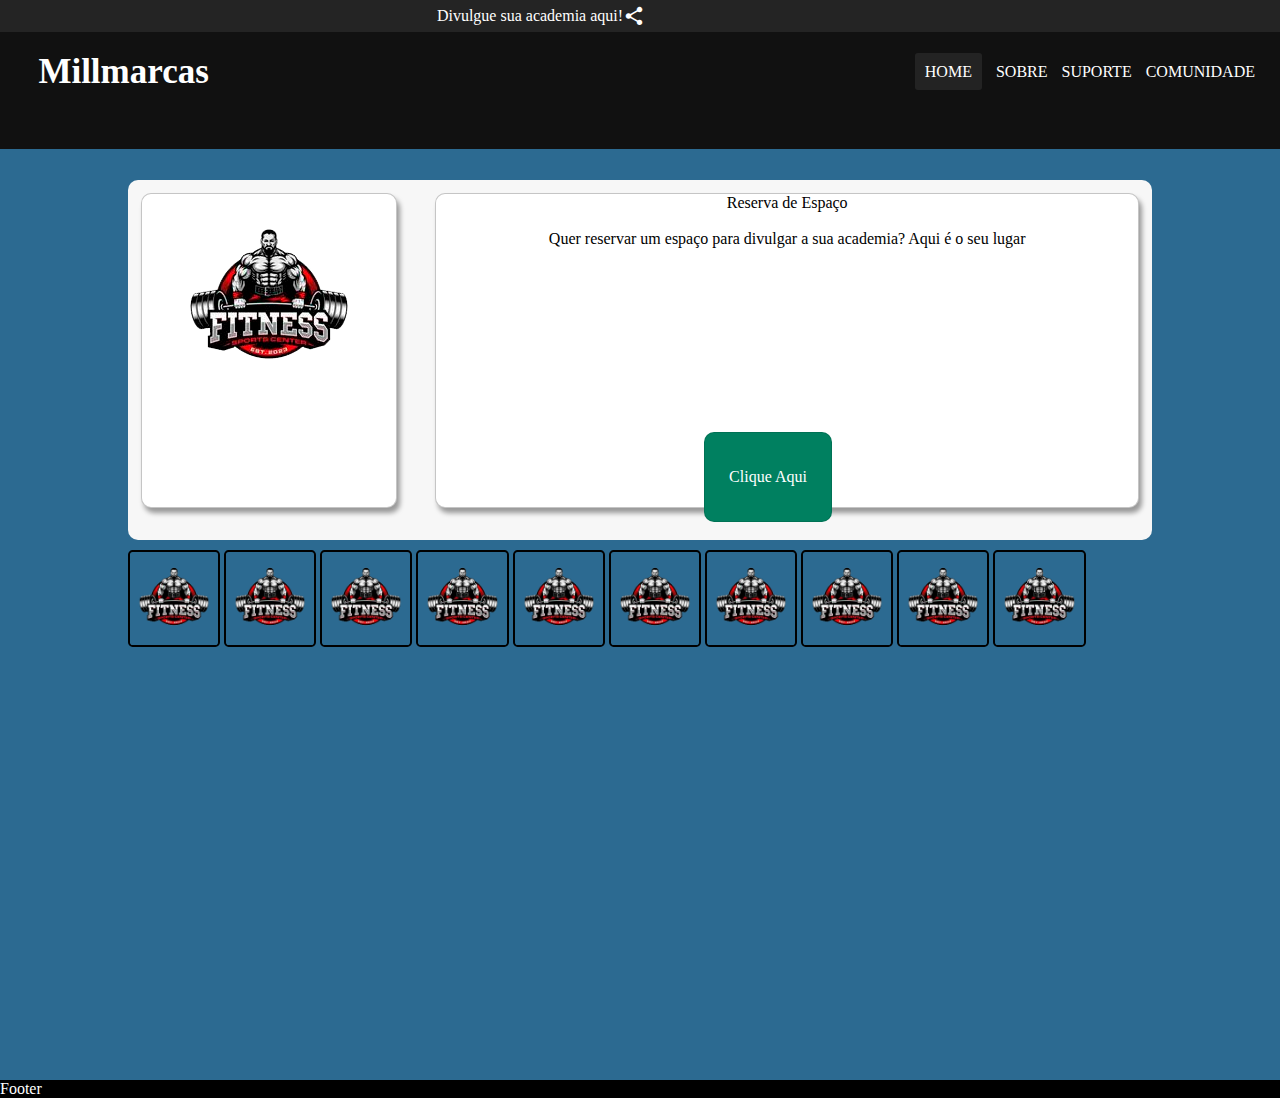
<file: index.html>
<!DOCTYPE html>
<html lang="pt-br">
<head>
    <meta charset="UTF-8">
    <meta name="viewport" content="width=device-width, initial-scale=1.0">
    <title>Loja Vini</title>
    <link rel="shortcut icon" href="data/favicon.png" type="image/x-icon">
    <link rel="stylesheet" href="style.css">
    <link href="https://fonts.googleapis.com/icon?family=Material+Icons" rel="stylesheet" />
    <link rel="stylesheet" href="media.css">
    <link rel="stylesheet" href="product-info.css">
    <link rel="stylesheet" href="checkout.css">
    
</head>
<body>
    <header>
        <div id="phrase">
            
            Divulgue sua academia aqui!<i class="material-icons" id="share">share_location</i>
            
        </div>
        <nav>
            <i id="menu" class="material-icons" onclick="clickMenu()">menu</i>
            <a href="index.html" target="_self" id="logo"><label id="logo">Millmarcas</label></a>
            <ul id="itens"> 
                <li><a href="index.html" target="_self" class="active">Home</a></li>
                <li><a href="about/about.html" target="_self">Sobre</a></li>
                <li><a href="support/support.html" target="_self">Suporte</a></li>
                <li><a href="community/community.html" target="_self">Comunidade</a></li>
            </ul>
        </nav>
    </header>

    <div id="infoProduct">
        <i id="back" class="material-icons" onclick="clickProduct()">arrow_back</i>
        <div id="payment">
            <div id="product">
                <img src="data/gym/example.png" class="infologos" alt="gym_type">
            </div>
            <div id="informations">
                <div class="sub-informations">
                    <p class="inf1">
                        Title
                    </p>
                    <br><hr>
                    <p class="inf2">
                        Description
                    </p>
                    <p class="inf3">
                        Reserve esse espaço para divulgar sua academia
                    </p>
                    <div id="pricing">
                        <div class="price-value">
                            <p class="val1">R$250,00</p>
                        </div>
                        <div class="price">
                            <p class="val2">Preço:</p>
                        </div>
                        
                        <div class="payment-installment">
                            <p class="val3">Em até 12x de <div class="bold">R$ 25,12</div></p>
                        </div>
                    </div>
                    
                </div>
                <div class="button_payment" onclick="clickBuy()">
                    Comprar Agora
                </div>
            </div>
            
        </div>
    </div>

    <div id="box_information">
        <div id="sign_up">
            <div id="sign_up_store" class="signs">
                <i id="back2" class="material-icons" onclick="clickBuy()">arrow_back</i>
                <label class="picture" for="picture__input" tabIndex="0">
                    <span class="picture__image"></span>
                </label>
                <input type="file" name="picture__input" id="picture__input">
                <p class="store_information">Informações da Loja</p>
                
                <label for="name__input">Nome:</label>
                <input type="text" name="name__input" id="name__input" class="box_sign_up" placeholder="Nome da Loja">
                
                <label for="account">Email:</label>
                <input type="email" id="account" class="box_sign_up" pattern=".+@example\.com" required />
                
                <label for="zip-code">CEP:</label>
                <input type="txt" name="zip-code" id="zip-code" class="box_sign_up" placeholder="12345-677" maxlength="8">
                
                <label for="neighborhood">Bairro:</label>
                <input type="text" name="neighborhood" id="neighborhood" class="box_sign_up" placeholder="Jardim das Industrias">

                <label for="address">Endereço:</label>
                <input type="text" name="address" id="address" class="box_sign_up" placeholder="Rua dos Aviadores">
                
                <label for="establishment_number">Número:</label>
                <input type="number" name="establishment_number" id="establishment_number" class="box_sign_up" placeholder="13">

                <label for="state">Estado:</label>
                <input type="text" id="state" class="box_sign_up">
                <label for="city">Cidade:</label>
                <input type="text" name="city" id="city" placeholder="São José dos Campos" class="box_sign_up" >
                <div id="button_continue" onclick="clickContinueBuy()">Continuar <i id="continue" class="material-icons">arrow_forward</i></div>
            </div>
            
            <div id="sign_up_person" class="signs">
                <i id="back3" class="material-icons" onclick="clickContinueBuy()">arrow_back</i>
                <div class="sign_up_person_info">
                    <p class="store_information">Informações do Usuário</p>
                    <label for="name_user">Nome(Completo):</label>
                    <input type="text" name="name_user" id="name_user" class="box_sign_up" placeholder="Cabral Nascimento Souza">
                    <label for="cpf">CPF:</label>
                    <input type="text" name="cpf" id="cpf" class="box_sign_up" placeholder="000.000.000-00">
                    <label for="whatsApp">whatsApp</label>
                    <input type="text" name="whatsApp" id="whatsApp" class="box_sign_up" placeholder="+55 (00) 0000 - 0000 ">
                </div>
            </div>
                        
        </div>

        
    </div>
    

    

    <main>
        <div id="reserve_space">
            <div class="logo_example">
                <img src="data/gym/example.png" alt="example" class="img_example">
            </div>
            <div class="info">
                <p class="res">
                    Reserva de Espaço
                </p>
                <p class="info_res">
                    <br>Quer reservar um espaço para divulgar a sua academia? Aqui é o seu lugar
                </p>
            </div>
            <div id="button_product" onclick="clickProduct()">
                Clique Aqui
            </div>
        </div>


        <a href="#" target="_blank"><div class="gym"><img src="data/gym/example.png" class="logos" alt="gym_type"></div></a>
        <a href="#" target="_blank"><div class="gym"><img src="data/gym/example.png" class="logos" alt="gym_type"></div></a>
        <a href="#" target="_blank"><div class="gym"><img src="data/gym/example.png" class="logos" alt="gym_type"></div></a>
        <a href="#" target="_blank"><div class="gym"><img src="data/gym/example.png" class="logos" alt="gym_type"></div></a>
        <a href="#" target="_blank"><div class="gym"><img src="data/gym/example.png" class="logos" alt="gym_type"></div></a>
        <a href="#" target="_blank"><div class="gym"><img src="data/gym/example.png" class="logos" alt="gym_type"></div></a>
        <a href="#" target="_blank"><div class="gym"><img src="data/gym/example.png" class="logos" alt="gym_type"></div></a>
        <a href="#" target="_blank"><div class="gym"><img src="data/gym/example.png" class="logos" alt="gym_type"></div></a>
        <a href="#" target="_blank"><div class="gym"><img src="data/gym/example.png" class="logos" alt="gym_type"></div></a>
        <a href="#" target="_blank"><div class="gym"><img src="data/gym/example.png" class="logos" alt="gym_type"></div></a>

    </main>
    <footer>
        <header>
            <div>Footer</div>
        </header>
    </footer>
    <script src="script.js"></script>
    <script src="product.js"></script>
    <script src="checkout.js"></script>
</body>
</html>
</file>
<file: style.css>
@charset "UTF-8";

*{
    margin: 0%;
    padding: 0%;
    text-decoration: none;
    list-style: none;
    box-sizing: border-box;
}

:root{
    --headercolor: #111111;
    --divphrase: #242424;
    --bodycolor: #2C6A91;
    --headermenuhovercolor: #3030309c;
    --font: Georgia, 'Times New Roman', Times, serif;
}

i#back{
    position: absolute;
    left: 2%;
    font-size: 30px;
    color: black;
    float: right;
    line-height: 80px;
    cursor: pointer;
}

i#back2{
    position: absolute;
    left: -48vw;
    font-size: 30px;
    color: black;
    float: right;
    line-height: 80px;
    cursor: pointer;
    top: -20px;
}

i#back3{
    position: absolute;
    left: -28vw;
    font-size: 30px;
    color: black;
    float: right;
    line-height: 80px;
    cursor: pointer;
    top: -20px;
}

header > div#phrase{
    color: white;
    background-color: var(--divphrase);
    text-align: center;
    padding: 5px 0px;
    font-size: 1em;
    font-family: var(--font);
}

div#phrase{
    display: flex;
    align-items: center;
    justify-content: center;
}

i#share{
    font-size: 1.4em;
    font-weight: normal;
}

header nav{
    background-color: var(--headercolor);
    height: 13vh;
    font-family: var(--font);
}

label.logo{
    padding: 0 3%;
    color: white;
    font-size: 2em;
    line-height: 80px;
    font-weight: bold;
}

nav > ul{
    float: right;
    margin-right: 20px;
}

nav > ul > li{
    display: inline-block;
    line-height: 80px;
    margin: 0 5px;
}

nav > ul > li > a{
    color: white;
    font-size: 1em;
    text-transform: uppercase;
    border-radius: 3px;
}

nav > ul > li > a:hover, .active{
    background-color: var(--headermenuhovercolor);
    transition: 0.5s;
    padding: 10px;
}

i#menu{
    font-size: 30px;
    color: white;
    float: right;
    line-height: 80px;
    margin-right: 40px;
    cursor: pointer;
}

#menu{
    display: none;
}

body{
    background-color: var(--bodycolor);
    font-family: var(--font);
}

#itens{
    display: none;
}

a > label#logo{
    color: white;
    font-size: 35px;
    font-weight: bold;
    padding: 0 3%;
    line-height: 80px;
}

main{
    height: 100vh;
    width: 80%;
    margin: auto;
}

div.gym{
    border-radius: 5%;
    border: 2px solid black;
    width: 9%;
    margin-top: 1%;
    display: inline-block;
}

div#reserve_space{
    background-color: #F7F7F7;
    border-radius: 10px;
    width: 100%;
    height: 40%;
    margin-top: 3%;
    
}

div.logo_example{
    display: inline-block;
    position: absolute;
    background-color: white;
    text-align: center;
    border-radius: 10px;
    width: 20%;
    height: 35%;
    margin: 1%;
    border: 1px solid rgba(0, 0, 0, 0.226);
    box-shadow: 3px 5px 5px rgba(0, 0, 0, 0.384);
}

div.info{
    display: inline-block;
    background-color: white;
    border-radius: 10px;
    width: 55%;
    height: 35%;
    position: absolute;
    margin: 1%;
    left: 33%;
    border: 1px solid rgba(0, 0, 0, 0.226);
    box-shadow: 3px 5px 5px rgba(0, 0, 0, 0.384);
    text-align: center;
}

div#button_product{
    display: block;
    background-color: #008060;
    width: 10%;
    height: 10%;
    border-radius: 10px;
    border: 1px solid rgba(0, 0, 0, 0.11);
    color: white;
    display: flex;
    position: absolute;
    justify-content: center;
    align-items: center;
    right: 35%;
    top: 48%;
    cursor: pointer;
}

div#button_product:hover{
    opacity: 0.9;
}

div.gym:hover{
    opacity: 0.8;
    cursor: pointer;
    transition: 0.5s;
    padding: 1px;
}

img.logos{
    width: 100%;
}

footer{
    background-color: black;
    color: white;
}
</file>
<file: media.css>
@charset "UTF-8";

:root{
    --headercolor: #111111;
    --ulmenucolor: #2c3e50;
}

@media screen and (max-width: 952px) {
   label.logo{
    font-size: 30px;
    padding-left: 50px;
   }

   nav > ul > li > a{
    font-size: 1em;
   }

}

@media screen and (max-width: 858px) {
    #menu{
        display: block;
    }

    header > nav > ul{
        position: fixed;
        width: 100vw;
        height: 100vh;
        background-color: var(--ulmenucolor);
        left: 0;
        top: 80px;
        text-align: center;
    }

    header > nav > ul > li{
        display: block;
    }

    header > nav > ul > li > a:hover{
        background: none;
        color: var(--headercolor);

    }
}

@media screen and (min-width: 957px){
    #itens{
        display: block;
    }
}

@media screen and (max-width: 856px){
    div#reserve_space{
        height: 500px;
        margin-bottom: 10px;
    }

    div.logo_example{
        display: flex;
        width: 60%;
        position: relative;
        margin: auto;
        top: 10px;
        align-items: center;
        justify-content: center;
    }

    div.info{
        display: flex;  
        position: relative; 
        align-items: center;
        height: 200px;
        width: 60%;
        top: 20px;
        left: 20%;
    }

    p.res{
        font-size: 1em; 
        font-weight: bold;
        text-align: center;
        margin: 10px;
        padding: 10px;
    }

    p.info_res{
        font-size: 0.8em;
       
    }

    div#button_product{
        display: flex;
        position: absolute;
        width: 30%;
        margin-top: 50%;
        
    }

    div.gym{
        position: relative;
        width: 30%;
        margin-left: -2%;
        margin-top: -1%;
    }

    div#payment{
        display: flex;
        height: 500px;
        margin-bottom: 15px;
        align-items: center;
    }

    div#product{
        display: flex;
        position: relative;
    }

    p.inf1{
        font-size: 1.5em;
        font-weight: bold;
    }

    p.inf2{
        font-size: 1em;
        font-weight: bold;
    }

    p.inf3{
        font-size: 0.8em;
        font-weight: normal;
    }

    p.val1{
        font-size: 0.8em;
        font-weight: bold;
    }

    p.val2{
        font-size: 0.8em;
 
    }

    p.val3{
        font-size: 0.8em;
    }

    .button_payment{
        text-align: center;
        
    }

    img.infologos{
        max-width: 100%;
    }
}
</file>
<file: product-info.css>
@charset "UTF-8";

*{
    margin: 0%;
    padding: 0%;
    text-decoration: none;
    list-style: none;
    box-sizing: border-box;
}

:root{
    --headercolor: #111111;
    --bodycolor: #2C6A91;
    --headermenuhovercolor: #3030309c;
    --font: Georgia, 'Times New Roman', Times, serif;
    --font_file: sans-serif;
}

img.infologos{
    max-width: 100%;
}

img.img_example{
    max-width: 100%;
}

div#infoProduct{
    display: none;
    background-color: #F7F7F7;
    height: 30%;
    width: 100%;
    box-shadow: 7px 5px 5px rgba(0, 0, 0, 0.384);
}

div#product{
    background-color: white;
    display: inline-block;
    border-radius: 20px;
    margin-top: 5%;
    margin-bottom: 5%;
    width: 30%;
    position: relative;
    padding: 5%;
    left: 8%;
    border: 1px solid rgba(0, 0, 0, 0.226);
    box-shadow: 3px 5px 5px rgba(0, 0, 0, 0.384);
}

div.button_payment{
    background-color: #008060;
    display: flex;
    position: absolute;
    justify-content: center;
    align-items: center;
    border-radius: 100px;
    border: 1px solid rgba(0, 0, 0, 0.11);
    color: white;
    width: 50%;
    height: 20%;
    left: 25%;
    margin: 20px 0px;
}

div.button_payment:hover{
    opacity: 0.8;
    cursor: pointer;
}

div#informations{
    background-color: rgb(255, 255, 255);
    display: inline-block;
    border-radius: 20px;
    margin-top: 5%;
    margin-bottom: 5%;
    width: 50%;
    height: 60%;
    position: absolute;
    padding: 5%;
    right: 8%;
    border: 1px solid rgba(0, 0, 0, 0.226);
    box-shadow: 3px 5px 5px rgba(0, 0, 0, 0.384);
}

div#pricing{
    margin-top: 5%;
}

div.price{
    display: inline-block;
    font-family: var(--font);
    font-weight: bold;
    font-size: 1em;
    color: #494a4e;
}

div.price-value{
    display: block;
    color: #0FB930;
    font-family: var(--font);
    font-size: 2em;
    font-weight: bold;
    margin-left: 9%;
}

div.payment-installment{
    display: inline-block;
    color: #494a4e;
    font-family: var(--font);
    font-size: 1.3em;
}

div.bold{
    display: inline-block;
    color: #494a4e;
    font-family: var(--font);
    font-size: 1.3em;
    font-weight: bold;
}

div#box_information{
    display: none;
    background-color: rgb(228, 228, 228);
    width: 100%;
    height: 90vh;
    border: 1px solid rgba(0, 0, 0, 0.226);
    box-shadow: 3px 5px 5px rgba(0, 0, 0, 0.384);
}

#picture__input {
    display: none;
  }
  
  .picture {
    width: 100%;
    height: 90%;
    aspect-ratio: 16/9;
    background: #f1f1f1;
    display: flex;
    align-items: center;
    justify-content: center;
    color: #aaa;
    border: 2px dashed currentcolor;
    cursor: pointer;
    font-family: sans-serif;
    transition: color 300ms ease-in-out, background 300ms ease-in-out;
    outline: none;
    overflow: hidden;
    position: absolute;
    left: -45vw;
    top: 5vh;
    border: 1px solid rgba(0, 0, 0, 0.226);
    box-shadow: 3px 5px 5px rgba(0, 0, 0, 0.384);
    border-radius: 10px;
  }
  
  .picture:hover {
    color: #777;
    background: #ccc;
  }
  
  .picture:active {
    border-color: turquoise;
    color: turquoise;
    background: #eee;
  }
  
  .picture:focus {
    color: #777;
    background: #ccc;
    box-shadow: 0 0 10px rgba(0, 0, 0, 0.3);
  }
  
  .picture__img {
    max-width: 100%;
  }
</file>
<file: checkout.css>
@charset "UTF-8";

*{
    margin: 0%;
    padding: 0%;
    text-decoration: none;
    list-style: none;
    box-sizing: border-box;
    font-family: 'Times New Roman', Times, serif;
}

:root{
    --headercolor: #111111;
    --divphrase: #242424;
    --bodycolor: #2C6A91;
    --headermenuhovercolor: #3030309c;
    --font: Georgia, 'Times New Roman', Times, serif;
}

div.signs{
    /*display: ;*/
    position: absolute;
    top: 22%;
    right: 10%;
    width: 40%;
    background-color: rgba(255, 255, 255, 0.664);
    border: 1px solid rgba(0, 0, 0, 0.158);
    border-radius: 10px;
    padding: 1%;
    box-shadow: 3px 5px 5px rgba(0, 0, 0, 0.384);
    
}

.store_information{
    font-size: 2em;
    font-weight: bold;
    margin: auto;
}

.box_sign_up{
    width: 95%;
    font-size: 1.3em;
    border: 1px solid rgba(0, 0, 0, 0.158);
    border-radius: 5px;
    padding: 5px;
}


div#button_continue{
    background-color: #008060;
    display: flex;
    position: absolute;
    justify-content: center;
    align-items: center;
    border-radius: 10px;
    border: 1px solid rgba(0, 0, 0, 0.11);
    color: white;
    width: 20%;
    height: 8%;
    top: 103%;
    right: 20%; 
    transition: 0.5s;
    cursor: pointer;
}

div#button_continue:hover{
    opacity: 0.9;
    margin: 0px 5px;
    
}

div#sign_up_person{
    display: none;
    position: absolute;
    left: 30%;
}
</file>
